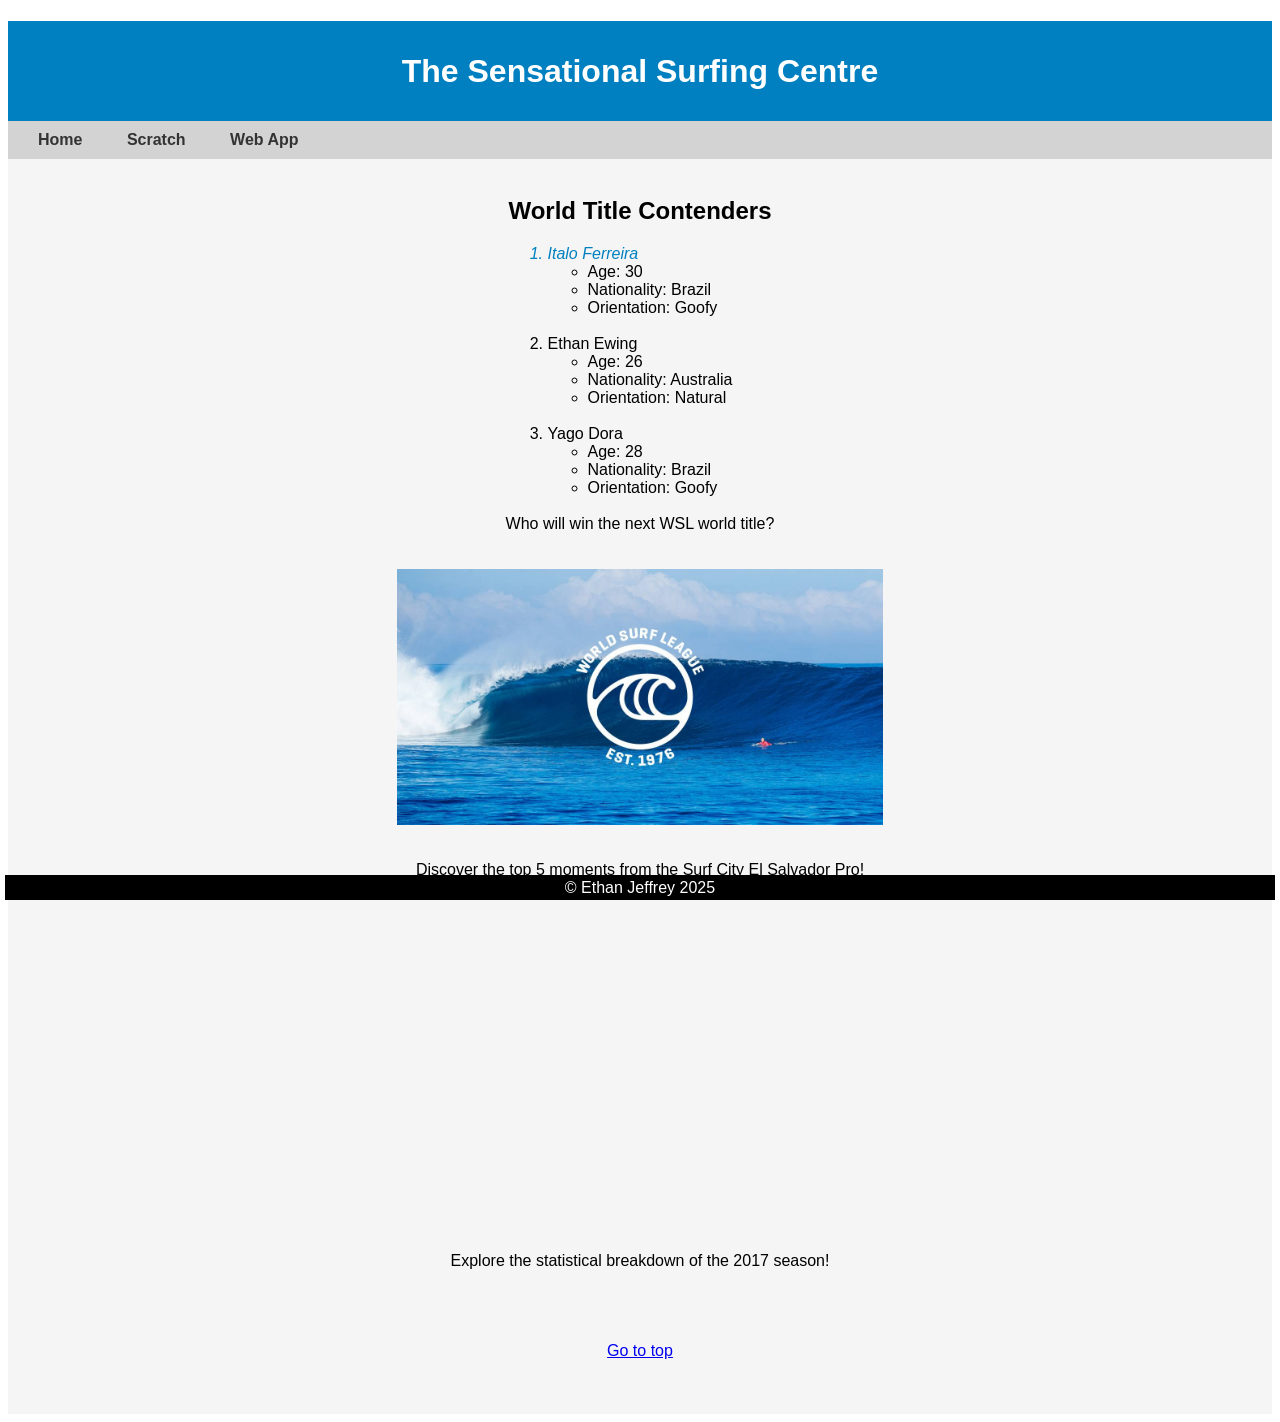
<file: scratch.html>
<!DOCTYPE html>
<html lang="en">
<head>
    <meta charset="UTF-8">
    <meta name="viewport" content="width=device-width, initial-scale=1.0">
    <title>Scratch</title>
    <link rel="stylesheet" type ="text/css" href="css/scratch.css">
</head>
<body>
    <div class="common header">
        <h1>The Sensational Surfing Centre</h1>
    </div>
    <nav>
        <a href="index.html">Home</a>
        <a href="#">Scratch</a>
        <a href="webapp.html">Web App</a>
    </nav>
    <div class="common mainbody">
        <br>
        <h2 class="common">World Title Contenders</h2>
        <ol class="list">
            <li class="emphasizedText">Italo Ferreira</li>
            <ul>
                <li>Age: 30</li>
                <li>Nationality: Brazil</li>
                <li>Orientation: Goofy</li>
            </ul>
            <br>
            <li>Ethan Ewing</li>
            <ul>
                <li>Age: 26</li>
                <li>Nationality: Australia</li>
                <li>Orientation: Natural</li>
            </ul>
            <br>
            <li>Yago Dora</li>
            <ul>
                <li>Age: 28</li>
                <li>Nationality: Brazil</li>
                <li>Orientation: Goofy</li>
            </ul>
        </ol>
        <br>
        <p class="list">Who will win the next WSL world title?</p>
        <br>
        <br>
        <img src = "./assets/img/wsl.jpeg" alt="WSL">
        <br>
        <br>
        <p class="list">Discover the top 5 moments from the Surf City El Salvador Pro!</p>
        <br>
        <br>
        <iframe width="560" height="315" 
            src="https://youtu.be/CbO6lp6VHQY?si=Nw9B1y_mFmLGM2KL" 
            title="YouTube video player" 
            frameborder="0" 
            allow="accelerometer; autoplay; clipboard-write; encrypted-media; gyroscope; picture-in-picture" 
            allowfullscreen>
        </iframe>
        <br>
        <br>
        <p class="list">Explore the statistical breakdown of the 2017 season!</p>
        <br>
        <br>
       <!-- Centering wrapper -->
<div style="display: flex; justify-content: center; align-items: center; width: 100%;">
    <!-- Tableau visualization -->
    <div class='tableauPlaceholder' id='viz1744661949585' style='position: relative'>
      <noscript>
        <a href='#'>
          <img alt='WSL 2017 Overview'
               src='https://public.tableau.com/static/images/Su/SurfAnalysisCompleteSeasonDataset/WSL2017Overview/1_rss.png'
               style='border: none' />
        </a>
      </noscript>
      <object class='tableauViz' style='display:none;'>
        <param name='host_url' value='https%3A%2F%2Fpublic.tableau.com%2F' />
        <param name='embed_code_version' value='3' />
        <param name='site_root' value='' />
        <param name='name' value='SurfAnalysisCompleteSeasonDataset/WSL2017Overview' />
        <param name='tabs' value='no' />
        <param name='toolbar' value='yes' />
        <param name='static_image' value='https://public.tableau.com/static/images/Su/SurfAnalysisCompleteSeasonDataset/WSL2017Overview/1.png' />
        <param name='animate_transition' value='yes' />
        <param name='display_static_image' value='yes' />
        <param name='display_spinner' value='yes' />
        <param name='display_overlay' value='yes' />
        <param name='display_count' value='yes' />
        <param name='language' value='en-US' />
      </object>
    </div>
  </div>
  
  <script type='text/javascript'>
    var divElement = document.getElementById('viz1744661949585');
    var vizElement = divElement.getElementsByTagName('object')[0];
    vizElement.style.width = '800px';
    vizElement.style.height = '780px';
  
    var scriptElement = document.createElement('script');
    scriptElement.src = 'https://public.tableau.com/javascripts/api/viz_v1.js';
    vizElement.parentNode.insertBefore(scriptElement, vizElement);
  </script>
        <br><br>
        <a href = "#top" class="list">Go to top</a>
        <br><br><br>
    </div>
    <div class="common footer">© Ethan Jeffrey 2025</div>
</body>
</html>
</file>
<file: css/scratch.css>
.common{
  text-align: center;
  font-family:'Lucida Sans', 'Lucida Sans Regular', 'Lucida Grande', 'Lucida Sans Unicode', Geneva, Verdana, sans-serif;
}

.list{
    padding-left:0;
    List-style-position:outside;
    margin:0 auto;
    display:table;
    text-align:left;
    font-family:'Gill Sans', 'Gill Sans MT', Calibri, 'Trebuchet MS', sans-serif;
}

.header{
  background-color:#0080C0;
  color:white;
  height:100px;
  line-height:100px;
}

.mainbody{
  background-color: whitesmoke;
}

.footer{
  position:fixed;
  background-color:black;
  color:white;
  bottom:0px;
  left:5px;
  right:5px;
  height:25px;
  line-height:25px;

}

img{
  display:block;
  width:38.5%;
  margin-left:auto;
  margin-right:auto;
}

nav{
  background-color: lightgray;
  padding:10px;
  overflow:hidden;
  font-family:'Lucida Sans', 'Lucida Sans Regular', 'Lucida Grande', 'Lucida Sans Unicode', Geneva, Verdana, sans-serif;
}

nav a{
  color:#333;
  text-decoration: none;
  padding:20px;
  font-weight:bold;

}

nav a:hover{
  background-color:#ccc;

}

.emphasizedText{
  font-style:italic;
  color:#0080C0;
}
</file>
